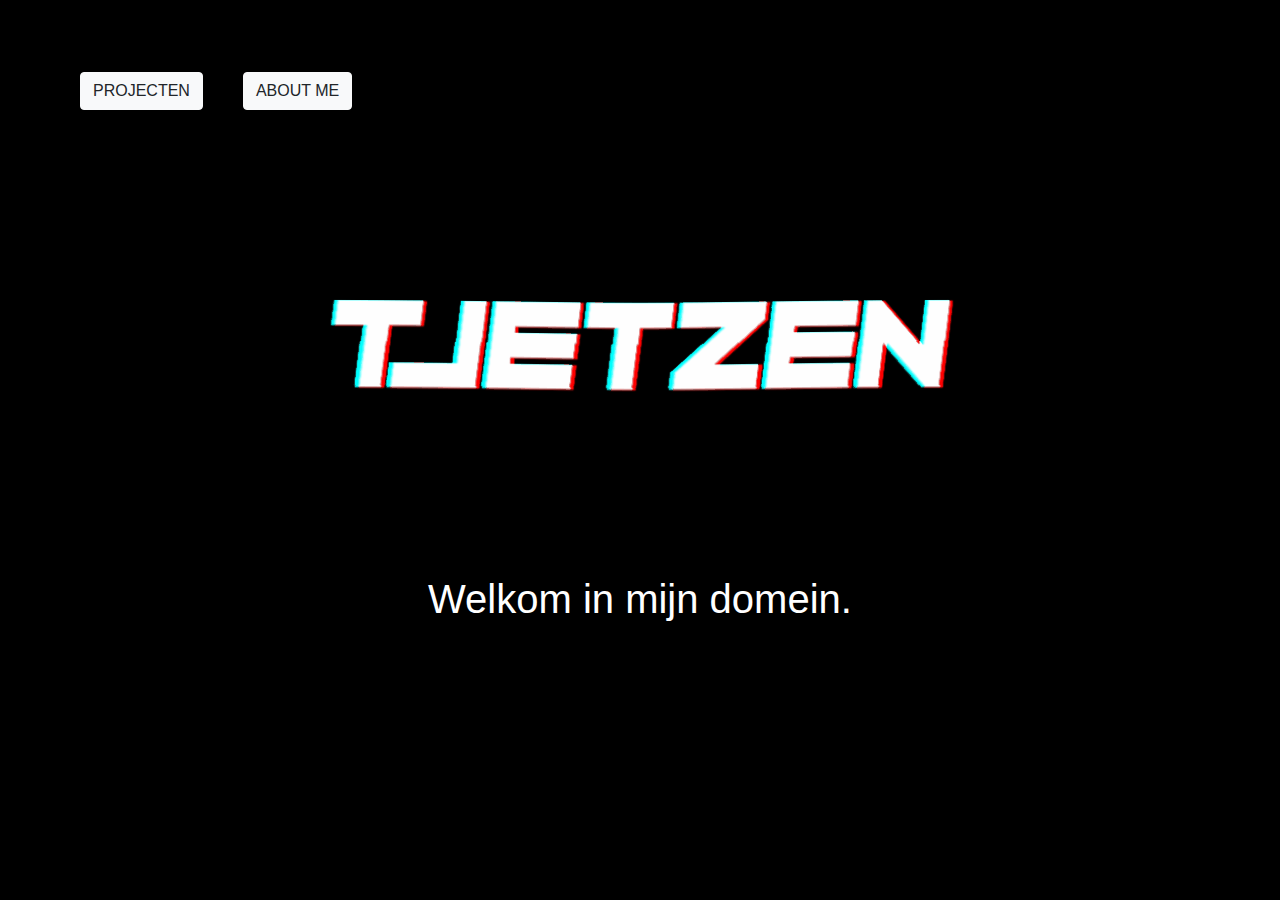
<file: design/home.html>
<!DOCTYPE html>
<html lang="en">

<head>
    <link rel="stylesheet"
          href="css/style.css">
    <link rel="stylesheet"
          href="css/bootstrap.css">
    <meta charset="UTF-8">
    <title>Tjetzen: Home</title>
</head>

<body class="body-background">
    <!-- navbar met buttons -->
    <nav class="navbar">
        <div class="btn-toolbar text-center">
            <button id="b1" class="btn btn-light">PROJECTEN</button>
            <button id="b2" class="btn btn-light">ABOUT ME</button>
        </div>
    </nav>

    <!-- gif met groet -->
    <div class="container justify-content-center mr-auto ml-auto">
        <img class="glitchText" src="img/glitch.gif">
        <h1 class="text-center">Welkom in mijn domein.</h1>
    </div>

    <!-- content op basis van op welke button is geklikt -->
     <div class="container justify-content-center mr-auto ml-auto"> 
        <div id="content">
 
        </div>
</body>

<script src="js/meme.js"></script>

<script src="js/mainbke.js"></script>

<script src="js/main.js"></script>

</html>
</file>
<file: design/css/style.css>
/* Homepage */

body {
  font-family: Helvetica, sans-serif;
  padding: 5%;
  text-align: center;
}

.body-background {
  background-color: black;
}

.navText {
    color: white;
}

.glitchText {
    display: block;
    margin-left: auto;
    margin-right: auto;
}

#b2 {
  margin-left: 40px;
}

/* BKE */

.kirbTable {
  margin: 20px auto;
  background-image: url(../projects/tictactoe/img/kirbmonster.png);
  background-repeat: no-repeat;
  background-size: cover;
}

td {
  width: 100px;
  height: 100px;
}

.hori {
  border-top: 2px solid black;
  border-bottom: 2px solid;
}

.vert {
  border-left: 2px solid black;
  border-right: 2px solid black;
}

#playerOne {
    display: flex;
    justify-content: center;
}

#playerTwo {
    display: flex;
    justify-content: center;

}

.invertedTitle {
  background-color: #ffffff;
  color: #000000;
    text-transform: uppercase;
}

/* Memory */

.memerijContainer {
  display: flex;
  flex-direction: column;
  align-items: center;
}

.memeContainer {
    width: 1280px;
    height: 100%;
    display: flex;
    flex-direction: column;
    align-items: center;
  }

  .tableContainer {
    width: 610px;
    height: 612px;
    position: relative;
  }

  #frikandelbroodje {
    position: absolute;  
    width: 400px;
    height: 500px;
    display: flex;
    justify-content: center;
  }

  #white {
    display: none;
    opacity: 0.5;
    width: 400px;
    height: 500px;
    border-radius: 5%;
    background-color: wheat;
    z-index: 2;
    position: absolute;
  }

  .memeTable {
    background-color: #000000;
    padding: 50px 100px;
    border-radius: 5%;
  }

  .cellBg {
    /* background-color: #3b3b3b; */
    width: 100px;
    height: 100px;
  }

  .cell {
    width: 100px;
    height: 100px;
    padding: 0px;
    border-radius: 5%;  
    border: 1px solid white;
  }

  .gamertags {
    display: flex;
    flex-direction: column;
    align-items: center;
  }

  #startMeme {
    margin-top: 20px !important;
    text-transform: capitalize;
    width: 91px;
    height: 24px;
  }

  .scores {
    margin-top: 20px;
    position: relative;
    border-radius: 5%;
    height: 30px;
    display: flex;
    background-color: #000000;
    color: white;
  }

/* Classes van de */

  .spannend {
    padding: 5px;
  }

  .active {
    color: red;
  }

  .fortnut {
    position: absolute;
    top: 283px;
    z-index: 99;
  }
  .winner {
    position: absolute;
    top: 63px;
    z-index: 99;
    animation: winner 0.8s infinite;
  }
   
  @keyframes winner{
    0%{   color: red;    }
    100%{   color: white;    }
  }
  
/* Kaarten memory */

.image0 {
 background-image: url('img/0.jpg'); 
 opacity: 0; 
 background-repeat: no-repeat;
}
.image1 {
 background-image: url('img/1.jpg'); 
 opacity: 0; 
 background-repeat: no-repeat; 
}
.image2 {
 background-image: url('img/2.png'); 
 opacity: 0; 
 background-repeat: no-repeat; 
}
.image3 {
   background-image: url('img/3.png'); 
 opacity: 0; 
 background-repeat: no-repeat; 
}
.image4 {
 background-image: url('img/4.png'); 
 opacity: 0; 
 background-repeat: no-repeat; 
}
.image5 {
  background-image: url('img/5.png'); 
  opacity: 0; 
  background-repeat: no-repeat;
}
.image6 {
   background-image: url('img/6.jpg'); 
   opacity: 0;
   background-repeat: no-repeat;
}
.image7 {
   background-image: url('img/7.jpg'); 
   opacity: 0;
   background-repeat: no-repeat;
}
.image8 {
   background-image: url('img/8.jpg'); 
   opacity: 0;
   background-repeat: no-repeat;
}
.image9 {
    background-image: url('img/9.jpg');
    opacity: 0;
    background-repeat: no-repeat;
}
.image10 {
   background-image: url('img/0.jpg');
   opacity: 0; 
   background-repeat: no-repeat;
}
.image11 {
   background-image: url('img/1.jpg');
    opacity: 0;
    background-repeat: no-repeat;
}
.image12 {
  background-image: url('img/2.png');
   opacity: 0; 
   background-repeat: no-repeat;
}
.image13 {
    background-image: url('img/3.png');
    opacity: 0;
    background-repeat: no-repeat;
}
.image14 {
  background-image: url('img/4.png');
    opacity: 0;
    background-repeat: no-repeat;
}
.image15 {
  background-image: url('img/5.png'); 
   opacity: 0;
   background-repeat: no-repeat;
}
.image16 {
  background-image: url('img/6.jpg'); 
   opacity: 0;
   background-repeat: no-repeat;
}
.image17 {
  background-image: url('img/7.jpg'); 
   opacity: 0;
   background-repeat: no-repeat;
}

.image18 {
   background-image: url('img/8.jpg'); 
   opacity: 0;
   background-repeat: no-repeat;
}

.image19 {
  background-image: url('img/9.jpg'); 
   opacity: 0;
   background-repeat: no-repeat;
}

.visible {
  opacity: 1;
}
.invisible {
  opacity: 0;
}
</file>
